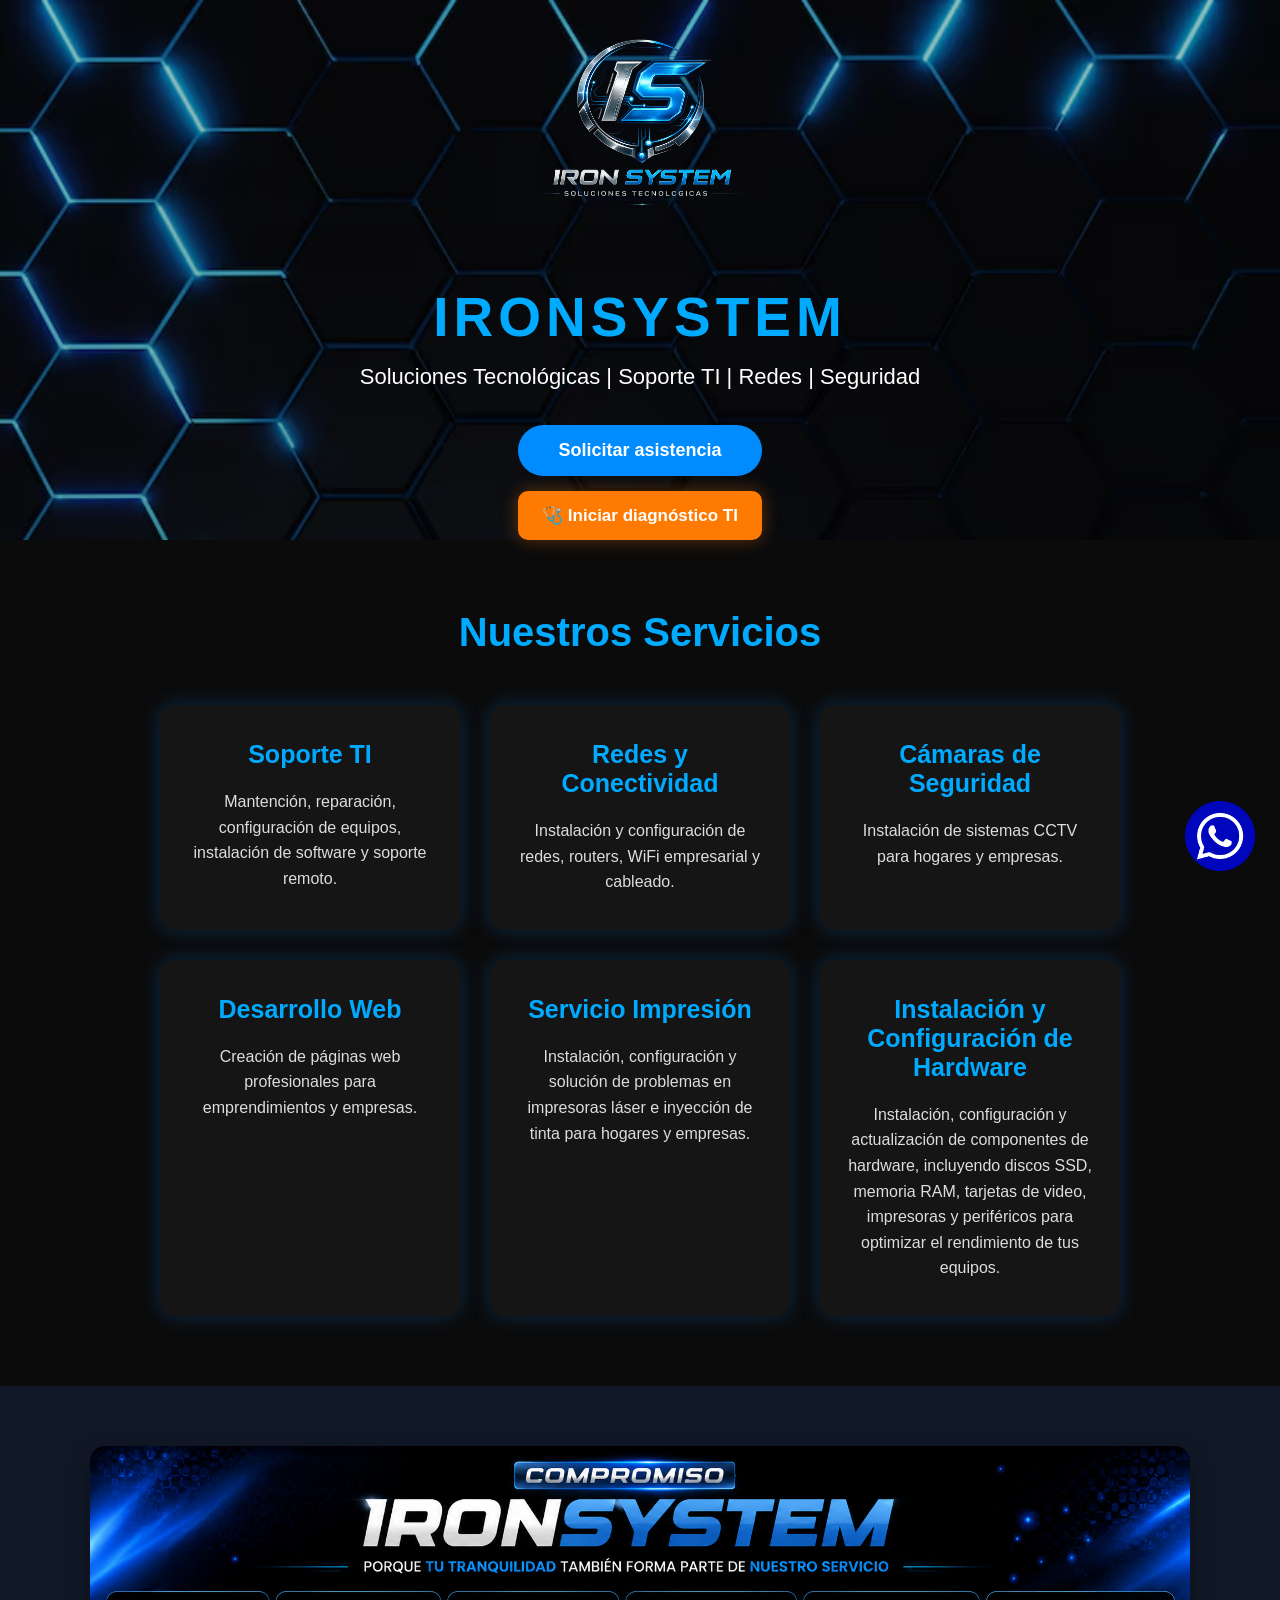
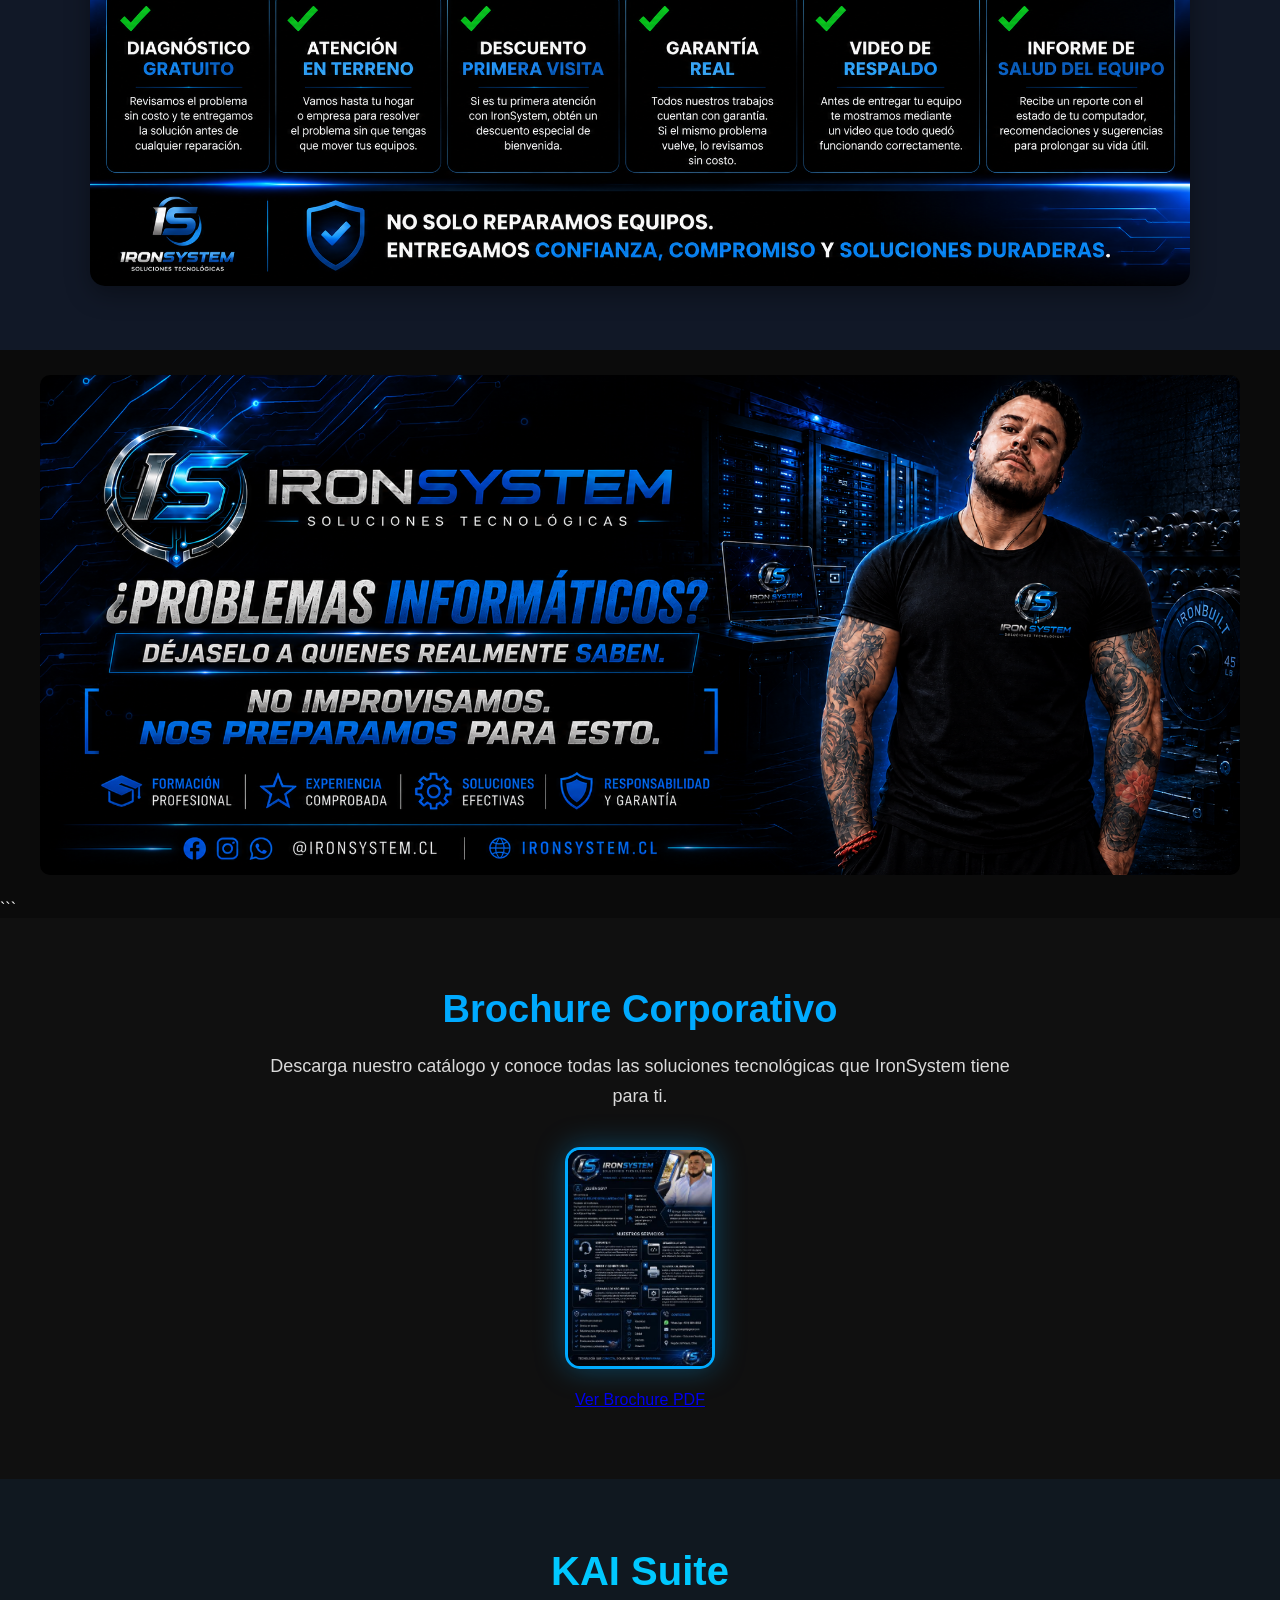
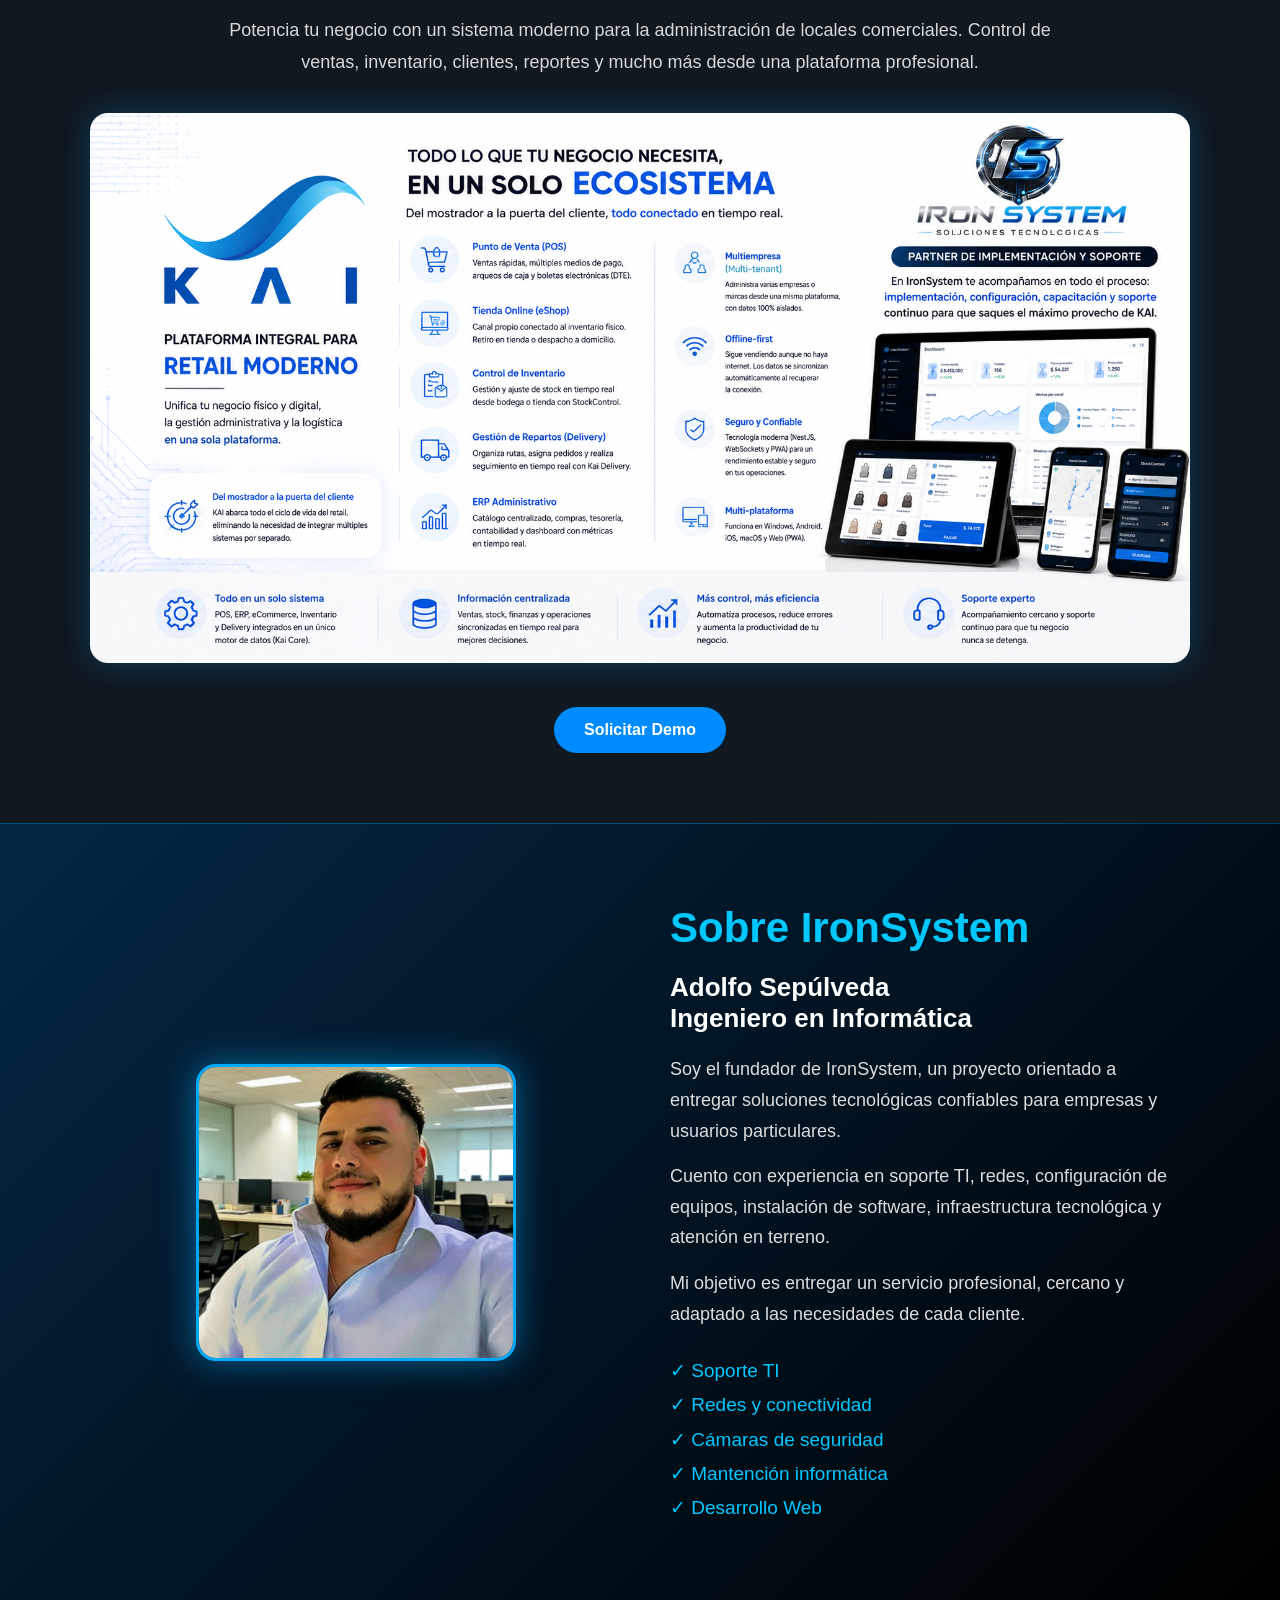
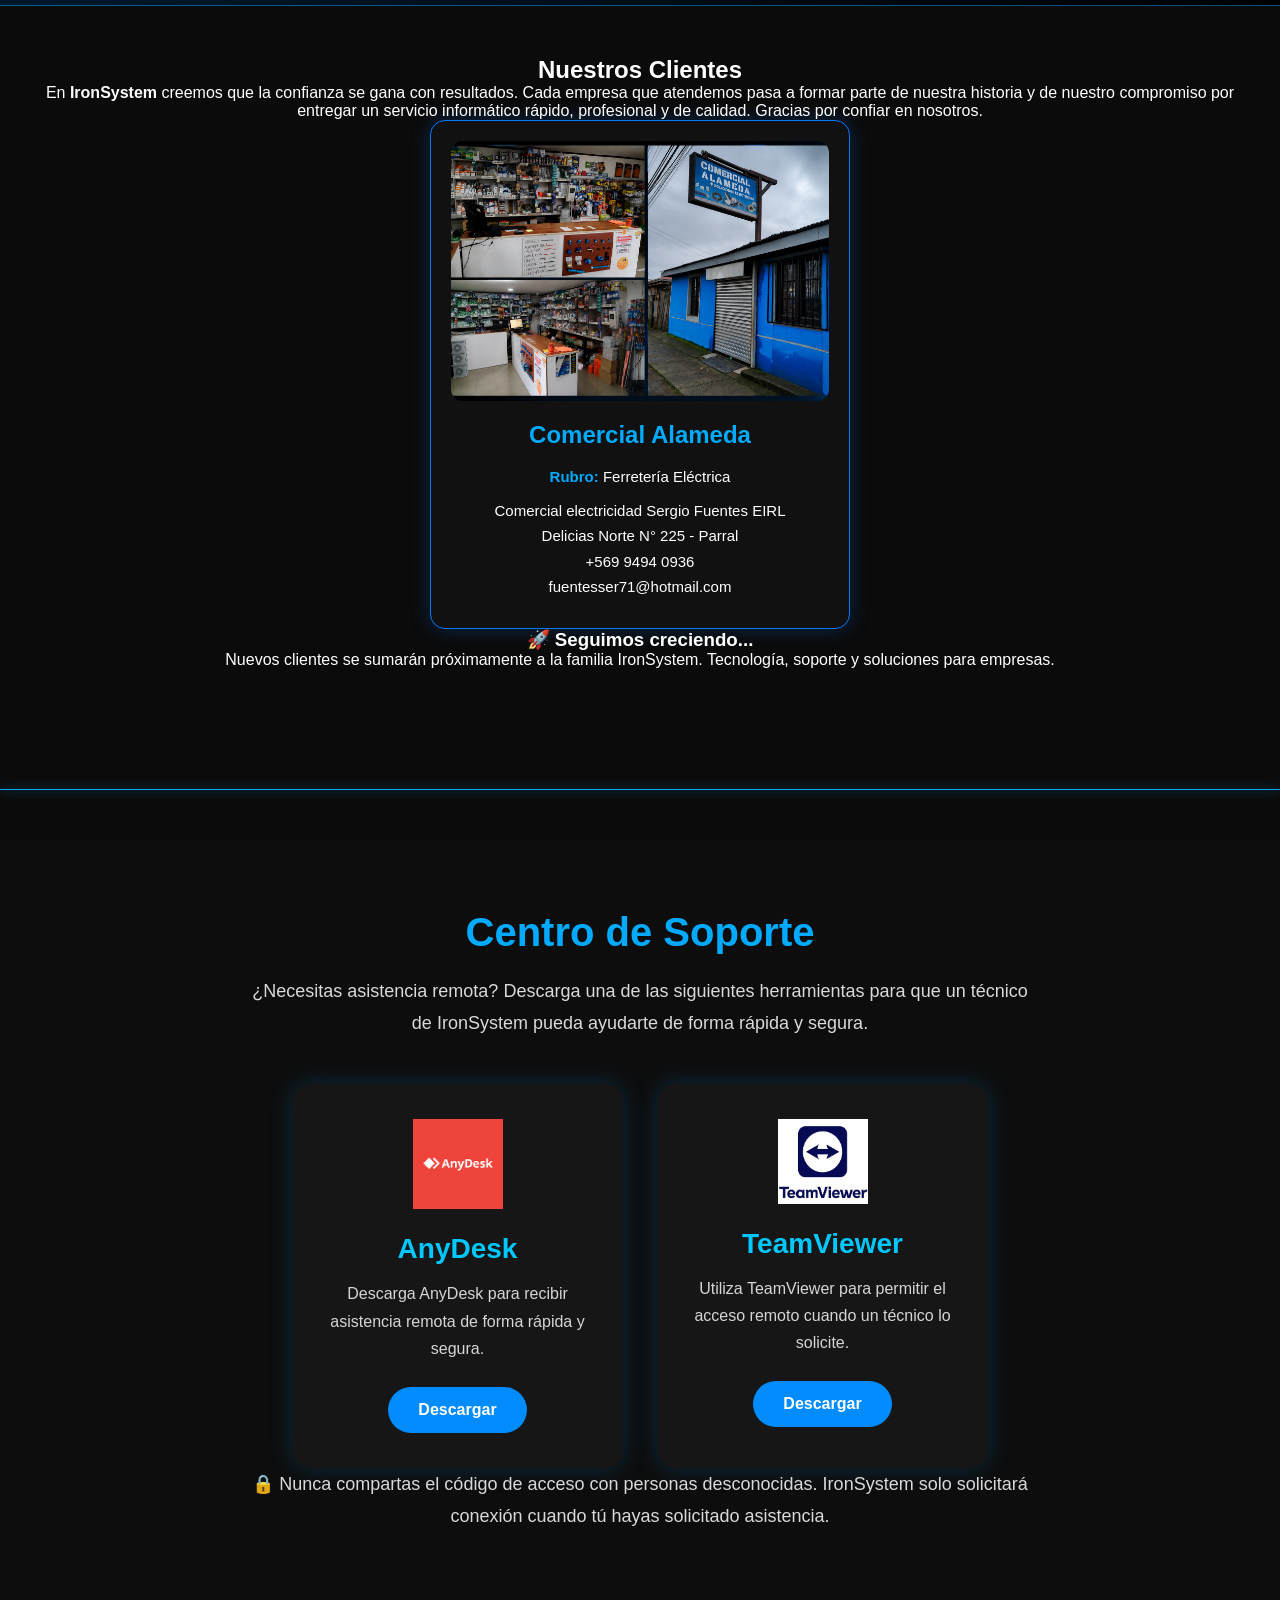
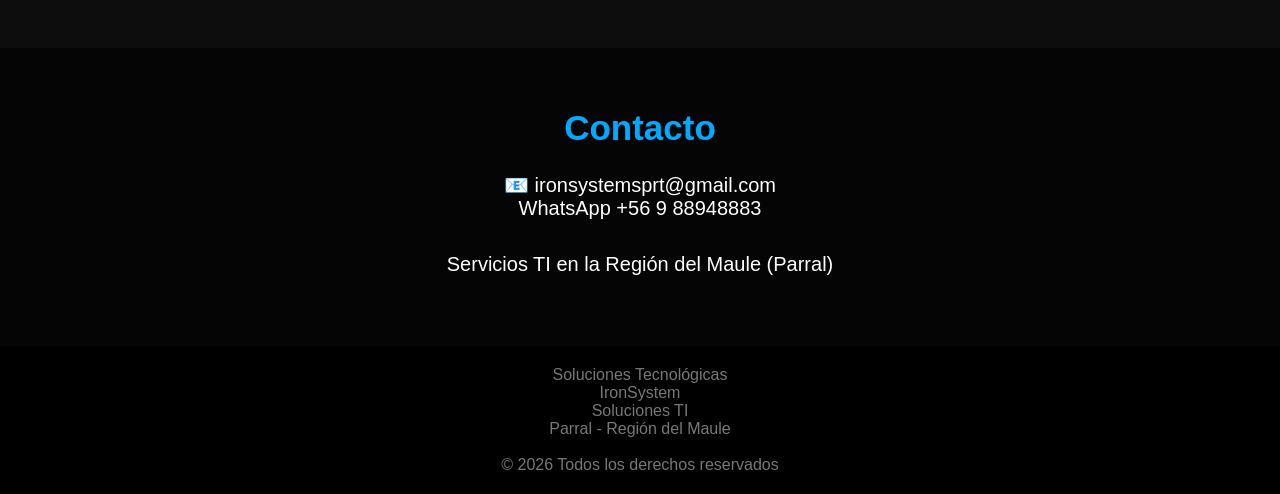
<file: index.html>
<!DOCTYPE html>
<html lang="es">

<head>

    <meta charset="UTF-8">
    <meta name="viewport" content="width=device-width, initial-scale=1.0">

    <title>IronSystem | Soluciones TI</title>

    <link rel="stylesheet" href="style.css">

    <!-- =====================================================
         ESTILOS DEL DIAGNÓSTICO
    ====================================================== -->

    <style>

        /* BOTÓN DIAGNÓSTICO */

        .btn-diagnostico {
            display: block;
            margin: 15px auto 0;
            padding: 14px 24px;
            border: none;
            border-radius: 10px;
            background: #ff7a00;
            color: white;
            font-size: 17px;
            font-weight: bold;
            cursor: pointer;
            box-shadow: 0 0 18px rgba(255, 122, 0, 0.35);
            transition: all 0.25s ease;
        }

        .btn-diagnostico:hover {
            background: #ff941f;
            transform: translateY(-2px);
            box-shadow: 0 0 25px rgba(255, 122, 0, 0.55);
        }


        /* =====================================================
           OVERLAY DEL DIAGNÓSTICO
        ====================================================== */

        #diagnosticoOverlay {
            display: none;
            position: fixed;
            inset: 0;
            background: rgba(0, 0, 0, 0.86);
            z-index: 99999;
            padding: 20px;
            overflow-y: auto;
        }

        #diagnosticoOverlay.activo {
            display: flex;
            justify-content: center;
            align-items: center;
        }


        /* =====================================================
           MODAL
        ====================================================== */

        .diagnostico-modal {
            width: 100%;
            max-width: 720px;
            background: #10151c;
            border: 1px solid #1677ff;
            border-radius: 16px;
            box-shadow: 0 0 45px rgba(0, 0, 0, 0.8);
            overflow: hidden;
            animation: aparecerDiagnostico 0.25s ease;
        }

        @keyframes aparecerDiagnostico {

            from {
                opacity: 0;
                transform: scale(0.94);
            }

            to {
                opacity: 1;
                transform: scale(1);
            }

        }


        /* =====================================================
           HEADER DEL MODAL
        ====================================================== */

        .diagnostico-header {
            background: #080c11;
            padding: 18px 22px;
            display: flex;
            justify-content: space-between;
            align-items: center;
            border-bottom: 1px solid #263545;
        }

        .diagnostico-header h2 {
            margin: 0;
            color: #ffffff;
            font-size: 23px;
        }

        .diagnostico-header h2 span {
            color: #1677ff;
        }

        .btn-cerrar-diagnostico {
            border: none;
            background: transparent;
            color: #aaa;
            font-size: 32px;
            line-height: 1;
            cursor: pointer;
        }

        .btn-cerrar-diagnostico:hover {
            color: white;
        }


        /* =====================================================
           CUERPO
        ====================================================== */

        .diagnostico-body {
            padding: 25px;
            color: white;
        }

        .diagnostico-paso {
            color: #8fa0b2;
            font-size: 14px;
            margin-bottom: 8px;
        }

        .diagnostico-body h3 {
            margin: 5px 0 20px;
            font-size: 24px;
            color: white;
        }


        /* =====================================================
           OPCIONES
        ====================================================== */

        .diagnostico-opciones {
            display: grid;
            gap: 12px;
        }

        .diagnostico-opcion {
            width: 100%;
            padding: 16px;
            background: #151c25;
            border: 1px solid #2b3948;
            border-radius: 10px;
            color: white;
            text-align: left;
            font-size: 16px;
            cursor: pointer;
            transition: all 0.2s ease;
        }

        .diagnostico-opcion:hover {
            background: #182331;
            border-color: #1677ff;
        }

        .diagnostico-opcion.seleccionada {
            background: #102a49;
            border-color: #1677ff;
            box-shadow: 0 0 10px rgba(22, 119, 255, 0.2);
        }


        /* =====================================================
           FOOTER MODAL
        ====================================================== */

        .diagnostico-footer {
            display: flex;
            justify-content: space-between;
            align-items: center;
            gap: 10px;
            padding: 18px 25px;
            border-top: 1px solid #263545;
            background: #0b1016;
        }

        .diagnostico-btn {
            border: none;
            border-radius: 8px;
            padding: 12px 20px;
            cursor: pointer;
            font-weight: bold;
            font-size: 15px;
        }

        .diagnostico-btn-atras {
            background: #303943;
            color: white;
        }

        .diagnostico-btn-atras:hover {
            background: #414b57;
        }

        .diagnostico-btn-siguiente {
            background: #1677ff;
            color: white;
        }

        .diagnostico-btn-siguiente:hover {
            background: #3189ff;
        }


        /* =====================================================
           RESULTADO
        ====================================================== */

        .diagnostico-resultado {
            text-align: center;
        }

        .diagnostico-resultado-icono {
            font-size: 58px;
            margin-bottom: 10px;
        }

        .diagnostico-resultado h3 {
            color: #1677ff;
            margin-bottom: 20px;
        }

        .diagnostico-resultado-box {
            background: #0b1016;
            border: 1px solid #263545;
            border-radius: 10px;
            padding: 20px;
            text-align: left;
        }

        .diagnostico-resultado-box p {
            line-height: 1.6;
        }

        .diagnostico-resultado-box strong {
            color: #1677ff;
        }

        .diagnostico-whatsapp {
            display: inline-block;
            margin-top: 20px;
            padding: 14px 22px;
            border-radius: 8px;
            background: #25d366;
            color: white;
            text-decoration: none;
            font-weight: bold;
            transition: 0.2s;
        }

        .diagnostico-whatsapp:hover {
            transform: scale(1.03);
        }


        /* =====================================================
           MÓVILES
        ====================================================== */

        @media (max-width: 600px) {

            #diagnosticoOverlay {
                padding: 8px;
            }

            .diagnostico-modal {
                max-height: 95vh;
                overflow-y: auto;
            }

            .diagnostico-header {
                padding: 15px;
            }

            .diagnostico-body {
                padding: 18px;
            }

            .diagnostico-body h3 {
                font-size: 21px;
            }

            .diagnostico-footer {
                padding: 15px;
            }

            .btn-diagnostico {
                width: 90%;
                max-width: 320px;
            }

        }

    </style>

</head>


<body>


<!-- =====================================================
     WHATSAPP
====================================================== -->

<a
    href="https://wa.me/56988948883?text=Hola%20IronSystem,%20necesito%20asistencia%20técnica"
    class="whatsapp"
    target="_blank">

    <img src="imagenes/Whatsapp.png" alt="WhatsApp">

</a>


<!-- =====================================================
     HEADER
====================================================== -->

<header>

    <div class="hero">

        <img
            src="imagenes/logo.png"
            class="logo"
            alt="Logo IronSystem">

        <h1>
            IronSystem
        </h1>

        <p>
            Soluciones Tecnológicas | Soporte TI | Redes | Seguridad
        </p>


        <!-- SOLICITAR ASISTENCIA -->

        <a class="btn" href="ticket.html">
            Solicitar asistencia
        </a>


        <!-- =================================================
             NUEVO BOTÓN DIAGNÓSTICO
        ================================================== -->

        <button
            type="button"
            class="btn-diagnostico"
            onclick="abrirDiagnostico()">

            🩺 Iniciar diagnóstico TI

        </button>

    </div>

</header>


<!-- =====================================================
     SERVICIOS
====================================================== -->

<section class="servicios">

    <h2>
        Nuestros Servicios
    </h2>


    <div class="contenedor-servicios">


        <div class="card">

            <h3>
                Soporte TI
            </h3>

            <p>
                Mantención, reparación, configuración de equipos,
                instalación de software y soporte remoto.
            </p>

        </div>


        <div class="card">

            <h3>
                Redes y Conectividad
            </h3>

            <p>
                Instalación y configuración de redes,
                routers, WiFi empresarial y cableado.
            </p>

        </div>


        <div class="card">

            <h3>
                Cámaras de Seguridad
            </h3>

            <p>
                Instalación de sistemas CCTV para hogares
                y empresas.
            </p>

        </div>


        <div class="card">

            <h3>
                Desarrollo Web
            </h3>

            <p>
                Creación de páginas web profesionales
                para emprendimientos y empresas.
            </p>

        </div>


        <div class="card">

            <h3>
                Servicio Impresión
            </h3>

            <p>
                Instalación, configuración y solución de problemas
                en impresoras láser e inyección de tinta para hogares
                y empresas.
            </p>

        </div>


        <div class="card">

            <h3>
                Instalación y Configuración de Hardware
            </h3>

            <p>
                Instalación, configuración y actualización de
                componentes de hardware, incluyendo discos SSD,
                memoria RAM, tarjetas de video, impresoras y
                periféricos para optimizar el rendimiento de tus equipos.
            </p>

        </div>


    </div>

</section>


<!-- =====================================================
     PROMOCIONES
====================================================== -->

<section class="promociones">

    <img
        src="imagenes/promocion.png"
        class="promo-banner"
        alt="Promociones IronSystem">

</section>

<!-- ================= IMAGEN COMPROMISO ================= -->

<section class="compromiso">

    <img
        src="imagenes/yo.png"
        class="compromiso-banner"
        alt="Compromiso IronSystem">

</section>


<!-- ================= BROCHURE ================= -->
```



<section class="brochure">

    <h2>
        Brochure Corporativo
    </h2>

    <p>
        Descarga nuestro catálogo y conoce todas las soluciones
        tecnológicas que IronSystem tiene para ti.
    </p>


    <a
        href="brochure-ironsystem.pdf"
        target="_blank">

        <img
            src="imagenes/brochure.JPG"
            class="brochure-preview"
            alt="Brochure IronSystem">

    </a>


    <br><br>


    <a
        href="brochure-ironsystem.pdf"
        class="btn-brochure"
        target="_blank">

        Ver Brochure PDF

    </a>

</section>


<!-- =====================================================
     KAI SUITE
====================================================== -->

<section class="kai">

    <h2>
        KAI Suite
    </h2>

    <p>
        Potencia tu negocio con un sistema moderno para la
        administración de locales comerciales. Control de ventas,
        inventario, clientes, reportes y mucho más desde una
        plataforma profesional.
    </p>


    <a
        href="https://store.kaisuite.pro/"
        target="_blank">

        <img
            src="imagenes/kai.png"
            alt="KAI Suite"
            class="kai-banner">

    </a>


    <div class="kai-demo">

        <a
            href="https://wa.me/56988948883?text=Hola%20IronSystem,%20me%20interesa%20solicitar%20una%20demo%20de%20KAI%20Suite"
            target="_blank"
            class="btn-soporte">

            Solicitar Demo

        </a>

    </div>

</section>


<!-- =====================================================
     SOBRE IRONSYSTEM
====================================================== -->

<section class="sobre">

    <div class="sobre-contenedor">


        <div class="sobre-imagen">

            <img
                src="imagenes/adolfo.png"
                alt="Adolfo Sepúlveda IronSystem">

        </div>


        <div class="sobre-texto">

            <h2>
                Sobre IronSystem
            </h2>


            <h3>
                Adolfo Sepúlveda
                <br>
                Ingeniero en Informática
            </h3>


            <p>
                Soy el fundador de IronSystem, un proyecto orientado
                a entregar soluciones tecnológicas confiables para
                empresas y usuarios particulares.
            </p>


            <p>
                Cuento con experiencia en soporte TI, redes,
                configuración de equipos, instalación de software,
                infraestructura tecnológica y atención en terreno.
            </p>


            <p>
                Mi objetivo es entregar un servicio profesional,
                cercano y adaptado a las necesidades de cada cliente.
            </p>


            <div class="experiencia">

                ✓ Soporte TI
                <br>

                ✓ Redes y conectividad
                <br>

                ✓ Cámaras de seguridad
                <br>

                ✓ Mantención informática
                <br>

                ✓ Desarrollo Web

            </div>

        </div>

    </div>

</section>


<!-- =====================================================
     CLIENTES
====================================================== -->

<section id="clientes" class="clientes">

    <h2>
        Nuestros Clientes
    </h2>


    <p class="clientes-texto">

        En <strong>IronSystem</strong> creemos que la confianza
        se gana con resultados. Cada empresa que atendemos pasa
        a formar parte de nuestra historia y de nuestro compromiso
        por entregar un servicio informático rápido, profesional
        y de calidad. Gracias por confiar en nosotros.

    </p>


    <div class="cliente-card">

        <img
            src="imagenes/clientes/1.png"
            alt="Comercial Alameda - Cliente IronSystem">


        <div class="cliente-info">

            <h3>
                Comercial Alameda
            </h3>


            <p>
                <strong>Rubro:</strong>
                Ferretería Eléctrica
            </p>


            <p>

                Comercial electricidad Sergio Fuentes EIRL

                <br>

                Delicias Norte N° 225 - Parral

                <br>

                +569 9494 0936

                <br>

                fuentesser71@hotmail.com

            </p>

        </div>

    </div>


    <div class="proximamente">

        <h3>
            🚀 Seguimos creciendo...
        </h3>

        <p>
            Nuevos clientes se sumarán próximamente a la familia
            IronSystem. Tecnología, soporte y soluciones para empresas.
        </p>

    </div>

</section>


<div class="separador-seccion"></div>


<!-- =====================================================
     CENTRO DE SOPORTE
====================================================== -->

<section class="soporte">

    <h2>
        Centro de Soporte
    </h2>


    <p>
        ¿Necesitas asistencia remota? Descarga una de las siguientes
        herramientas para que un técnico de IronSystem pueda ayudarte
        de forma rápida y segura.
    </p>


    <div class="soporte-contenedor">


        <div class="soporte-card">

            <img
                src="imagenes/anydesk.png"
                alt="AnyDesk">

            <h3>
                AnyDesk
            </h3>

            <p>
                Descarga AnyDesk para recibir asistencia remota
                de forma rápida y segura.
            </p>


            <a
                href="https://anydesk.com/es/downloads"
                target="_blank"
                class="btn-soporte">

                Descargar

            </a>

        </div>


        <div class="soporte-card">

            <img
                src="imagenes/teamviewer.png"
                alt="TeamViewer">

            <h3>
                TeamViewer
            </h3>

            <p>
                Utiliza TeamViewer para permitir el acceso remoto
                cuando un técnico lo solicite.
            </p>


            <a
                href="https://www.teamviewer.com/es/download/"
                target="_blank"
                class="btn-soporte">

                Descargar

            </a>

        </div>


    </div>


    <p class="nota-soporte">

        🔒 Nunca compartas el código de acceso con personas desconocidas.
        IronSystem solo solicitará conexión cuando tú hayas solicitado asistencia.

    </p>

</section>


<!-- =====================================================
     CONTACTO
====================================================== -->

<section class="contacto" id="contacto">

    <h2>
        Contacto
    </h2>


    <p>

        📧 ironsystemsprt@gmail.com

        <br>

        WhatsApp +56 9 88948883

        <br><br>

    </p>


    <p>
        Servicios TI en la Región del Maule (Parral)
    </p>

</section>


<!-- =====================================================
     FOOTER
====================================================== -->

<footer>

    <p>

        Soluciones Tecnológicas
        <br>
        IronSystem
        <br>
        Soluciones TI
        <br>
        Parral - Región del Maule

        <br><br>

        © 2026 Todos los derechos reservados

    </p>

</footer>



<!-- =====================================================
     POPUP DIAGNÓSTICO TI
====================================================== -->

<div
    id="diagnosticoOverlay"
    aria-hidden="true">


    <div
        class="diagnostico-modal"
        role="dialog"
        aria-modal="true"
        aria-labelledby="tituloDiagnostico">


        <!-- HEADER -->

        <div class="diagnostico-header">

            <h2 id="tituloDiagnostico">
                🩺 Diagnóstico <span>TI</span>
            </h2>


            <button
                type="button"
                class="btn-cerrar-diagnostico"
                onclick="cerrarDiagnostico()"
                aria-label="Cerrar diagnóstico">

                ×

            </button>

        </div>


        <!-- CUERPO -->

        <div class="diagnostico-body">

            <div id="diagnosticoContenido"></div>

        </div>


        <!-- BOTONES -->

        <div class="diagnostico-footer">

            <button
                type="button"
                id="btnAtrasDiagnostico"
                class="diagnostico-btn diagnostico-btn-atras"
                onclick="anteriorPregunta()">

                ← Atrás

            </button>


            <button
                type="button"
                id="btnSiguienteDiagnostico"
                class="diagnostico-btn diagnostico-btn-siguiente"
                onclick="siguientePregunta()">

                Siguiente →

            </button>

        </div>

    </div>

</div>



<!-- =====================================================
     JAVASCRIPT DEL DIAGNÓSTICO
====================================================== -->

<script>

    const preguntasDiagnostico = [

        {
            titulo: "¿Qué problema estás experimentando?",

            opciones: [

                {
                    texto: "💻 El computador está lento",
                    categoria: "rendimiento"
                },

                {
                    texto: "🌐 No tengo Internet",
                    categoria: "internet"
                },

                {
                    texto: "🖨️ Tengo problemas con una impresora",
                    categoria: "impresora"
                },

                {
                    texto: "🦠 Sospecho de virus o malware",
                    categoria: "virus"
                },

                {
                    texto: "🪟 Tengo problemas con Windows",
                    categoria: "windows"
                },

                {
                    texto: "📡 Tengo problemas con WiFi o red",
                    categoria: "red"
                },

                {
                    texto: "🔧 Otro problema informático",
                    categoria: "otro"
                }

            ]
        },


        {
            titulo: "¿Cuándo comenzó el problema?",

            opciones: [

                {
                    texto: "🕐 Hoy",
                    categoria: "reciente"
                },

                {
                    texto: "📅 Hace algunos días",
                    categoria: "dias"
                },

                {
                    texto: "📆 Hace varias semanas",
                    categoria: "semanas"
                },

                {
                    texto: "🗓️ Hace meses",
                    categoria: "meses"
                }

            ]
        },


        {
            titulo: "¿El problema ocurre constantemente?",

            opciones: [

                {
                    texto: "🔴 Sí, ocurre todo el tiempo",
                    categoria: "constante"
                },

                {
                    texto: "🟠 Ocurre algunas veces",
                    categoria: "intermitente"
                },

                {
                    texto: "🟡 Solo ocurre al iniciar",
                    categoria: "inicio"
                },

                {
                    texto: "🔵 Solo ocurre con ciertos programas",
                    categoria: "programas"
                }

            ]
        },


        {
            titulo: "¿Has intentado solucionar el problema?",

            opciones: [

                {
                    texto: "❌ No, todavía no",
                    categoria: "ninguno"
                },

                {
                    texto: "🔄 Reinicié el computador",
                    categoria: "reinicio"
                },

                {
                    texto: "🛠️ Intenté algunas soluciones",
                    categoria: "basico"
                },

                {
                    texto: "👨‍💻 Necesito asistencia técnica",
                    categoria: "tecnico"
                }

            ]
        }

    ];


    let preguntaActual = 0;

    let respuestasDiagnostico = [];


    /* =====================================================
       ABRIR DIAGNÓSTICO
    ====================================================== */

    function abrirDiagnostico() {

        preguntaActual = 0;

        respuestasDiagnostico = [];

        const overlay =
            document.getElementById("diagnosticoOverlay");

        overlay.classList.add("activo");

        overlay.setAttribute("aria-hidden", "false");

        document.body.style.overflow = "hidden";

        mostrarPregunta();

    }


    /* =====================================================
       CERRAR DIAGNÓSTICO
    ====================================================== */

    function cerrarDiagnostico() {

        const overlay =
            document.getElementById("diagnosticoOverlay");

        overlay.classList.remove("activo");

        overlay.setAttribute("aria-hidden", "true");

        document.body.style.overflow = "";

    }


    /* =====================================================
       MOSTRAR PREGUNTA
    ====================================================== */

    function mostrarPregunta() {

        const contenido =
            document.getElementById("diagnosticoContenido");

        const pregunta =
            preguntasDiagnostico[preguntaActual];


        let html = `

            <div class="diagnostico-paso">

                Pregunta ${preguntaActual + 1}
                de ${preguntasDiagnostico.length}

            </div>


            <h3>
                ${pregunta.titulo}
            </h3>


            <div class="diagnostico-opciones">

        `;


        pregunta.opciones.forEach((opcion, indice) => {

            const seleccionada =
                respuestasDiagnostico[preguntaActual] === indice;


            html += `

                <button
                    type="button"
                    class="diagnostico-opcion ${seleccionada ? "seleccionada" : ""}"
                    onclick="seleccionarOpcion(${indice})">

                    ${opcion.texto}

                </button>

            `;

        });


        html += `

            </div>

        `;


        contenido.innerHTML = html;


        const btnAtras =
            document.getElementById("btnAtrasDiagnostico");

        const btnSiguiente =
            document.getElementById("btnSiguienteDiagnostico");


        btnAtras.style.visibility =
            preguntaActual === 0
                ? "hidden"
                : "visible";


        btnSiguiente.style.display = "block";


        btnSiguiente.textContent =
            preguntaActual === preguntasDiagnostico.length - 1
                ? "Ver diagnóstico"
                : "Siguiente →";

    }


    /* =====================================================
       SELECCIONAR OPCIÓN
    ====================================================== */

    function seleccionarOpcion(indice) {

        respuestasDiagnostico[preguntaActual] = indice;

        mostrarPregunta();

    }


    /* =====================================================
       SIGUIENTE
    ====================================================== */

    function siguientePregunta() {

        if (
            respuestasDiagnostico[preguntaActual] === undefined
        ) {

            alert("Por favor selecciona una opción.");

            return;

        }


        if (
            preguntaActual <
            preguntasDiagnostico.length - 1
        ) {

            preguntaActual++;

            mostrarPregunta();

        }

        else {

            mostrarResultado();

        }

    }


    /* =====================================================
       ATRÁS
    ====================================================== */

    function anteriorPregunta() {

        if (preguntaActual > 0) {

            preguntaActual--;

            mostrarPregunta();

        }

    }


    /* =====================================================
       RESULTADO
    ====================================================== */

    function mostrarResultado() {

        const primeraRespuesta =
            preguntasDiagnostico[0]
                .opciones[
                    respuestasDiagnostico[0]
                ];


        let nivel =
            "Diagnóstico preventivo";


        let descripcion =
            "Se recomienda realizar una revisión técnica para determinar la causa exacta del problema.";


        let icono =
            "🩺";


        /* COMPUTADOR LENTO */

        if (
            primeraRespuesta.categoria === "rendimiento"
        ) {

            nivel =
                "Problema de rendimiento";


            descripcion =
                "El equipo podría presentar falta de recursos, exceso de programas de inicio, almacenamiento saturado, problemas de software o necesidad de mantenimiento.";


            icono =
                "💻";

        }


        /* INTERNET */

        else if (
            primeraRespuesta.categoria === "internet"
        ) {

            nivel =
                "Problema de conectividad";


            descripcion =
                "Se recomienda revisar conexión física, router, configuración de red, DNS y conexión con el proveedor de Internet.";


            icono =
                "🌐";

        }


        /* IMPRESORA */

        else if (
            primeraRespuesta.categoria === "impresora"
        ) {

            nivel =
                "Problema de impresión";


            descripcion =
                "Puede existir un problema con drivers, cola de impresión, conexión de red, configuración o comunicación entre el equipo y la impresora.";


            icono =
                "🖨️";

        }


        /* VIRUS */

        else if (
            primeraRespuesta.categoria === "virus"
        ) {

            nivel =
                "Posible amenaza de seguridad";


            descripcion =
                "Se recomienda realizar un análisis completo del equipo, revisar programas instalados y verificar posibles amenazas o malware.";


            icono =
                "🦠";

        }


        /* WINDOWS */

        else if (
            primeraRespuesta.categoria === "windows"
        ) {

            nivel =
                "Problema de Windows";


            descripcion =
                "Puede estar relacionado con archivos del sistema, actualizaciones, drivers, configuración o errores de inicio.";


            icono =
                "🪟";

        }


        /* RED */

        else if (
            primeraRespuesta.categoria === "red"
        ) {

            nivel =
                "Problema de red / WiFi";


            descripcion =
                "Se recomienda revisar router, puntos de acceso, configuración IP, señal WiFi y conectividad de los dispositivos.";


            icono =
                "📡";

        }


        /* OTRO */

        else if (
            primeraRespuesta.categoria === "otro"
        ) {

            nivel =
                "Problema informático general";


            descripcion =
                "El problema requiere una evaluación técnica para identificar su causa y determinar la solución más adecuada.";


            icono =
                "🔧";

        }


        document.getElementById(
            "diagnosticoContenido"
        ).innerHTML = `

            <div class="diagnostico-resultado">

                <div class="diagnostico-resultado-icono">
                    ${icono}
                </div>


                <h3>
                    Resultado del diagnóstico
                </h3>


                <div class="diagnostico-resultado-box">

                    <p>

                        <strong>
                            Problema detectado:
                        </strong>

                        <br>

                        ${nivel}

                    </p>


                    <p>

                        <strong>
                            Evaluación:
                        </strong>

                        <br>

                        ${descripcion}

                    </p>


                    <p>

                        <strong>
                            Recomendación:
                        </strong>

                        <br>

                        Solicitar una revisión técnica para
                        realizar un diagnóstico completo y
                        determinar la solución.

                    </p>

                </div>


                <a
                    class="diagnostico-whatsapp"
                    href="https://wa.me/56988948883?text=Hola%20IronSystem,%20realicé%20el%20diagnóstico%20TI%20y%20necesito%20ayuda."
                    target="_blank">

                    📲 Solicitar asistencia por WhatsApp

                </a>

            </div>

        `;


        document.getElementById(
            "btnAtrasDiagnostico"
        ).style.visibility = "hidden";


        document.getElementById(
            "btnSiguienteDiagnostico"
        ).style.display = "none";

    }


    /* =====================================================
       CERRAR HACIENDO CLICK FUERA
    ====================================================== */

    document
        .getElementById("diagnosticoOverlay")
        .addEventListener(
            "click",
            function(event) {

                if (event.target === this) {

                    cerrarDiagnostico();

                }

            }
        );


    /* =====================================================
       ESC PARA CERRAR
    ====================================================== */

    document.addEventListener(
        "keydown",
        function(event) {

            if (event.key === "Escape") {

                cerrarDiagnostico();

            }

        }
    );

</script>


</body>

</html>
</file>
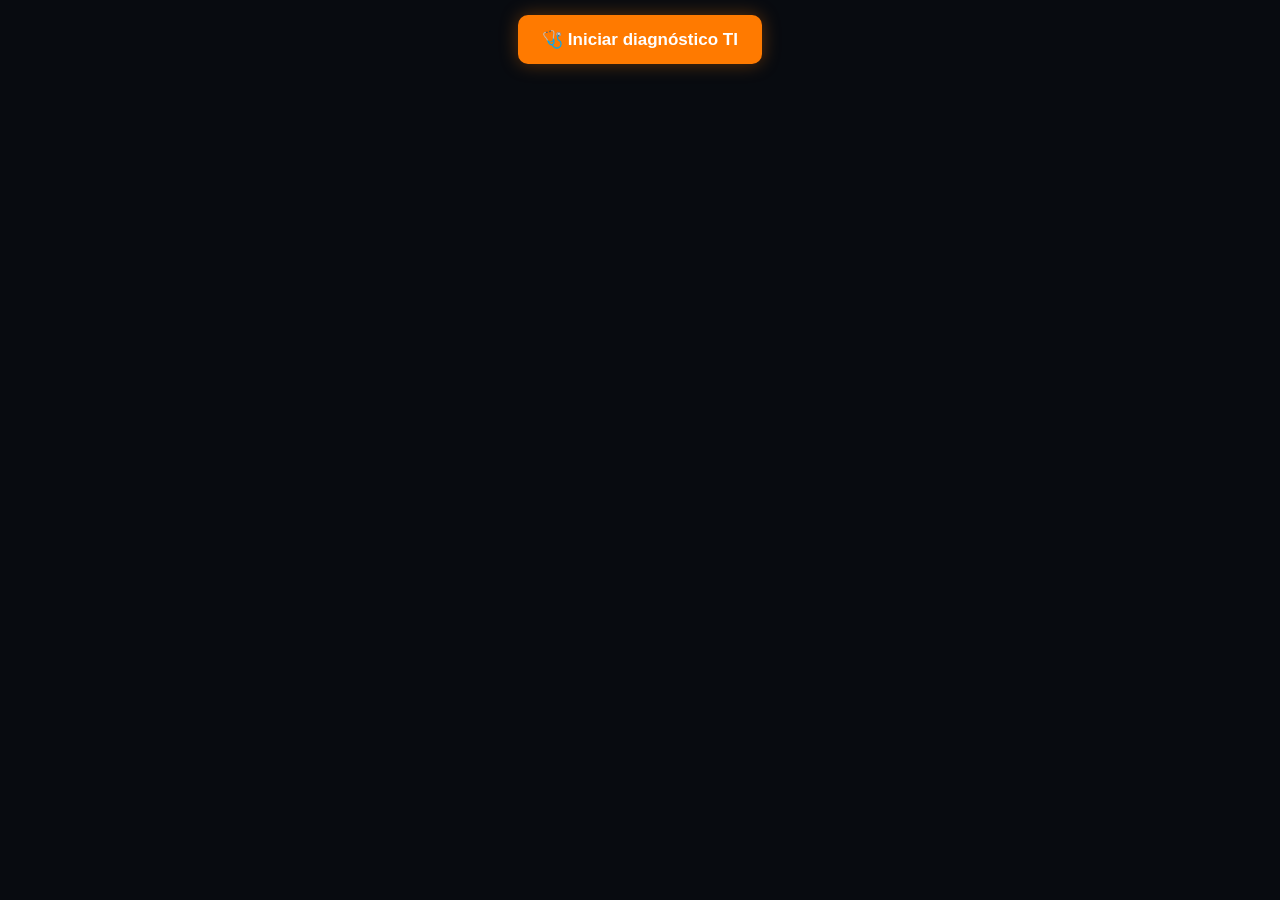
<file: integracion-diagnostico-ironsystem.html>
<!DOCTYPE html>
<html lang="es">

<head>

<meta charset="UTF-8">
<meta name="viewport" content="width=device-width, initial-scale=1.0">

<title>Diagnóstico TI | IronSystem</title>


<style>

/* =====================================================
   FONDO GENERAL
===================================================== */

* {
    box-sizing: border-box;
}

body {
    margin: 0;
    font-family: Arial, Helvetica, sans-serif;
    background: #080b10;
    color: white;
}


/* =====================================================
   BOTÓN PARA ABRIR DIAGNÓSTICO
===================================================== */

.btn-diagnostico {
    display: block;
    margin: 15px auto 0;
    padding: 14px 24px;
    border: none;
    border-radius: 10px;
    background: #ff7a00;
    color: white;
    font-size: 17px;
    font-weight: bold;
    cursor: pointer;
    box-shadow: 0 0 18px rgba(255, 122, 0, 0.35);
    transition: all 0.25s ease;
}

.btn-diagnostico:hover {
    background: #ff941f;
    transform: translateY(-2px);
}


/* =====================================================
   OVERLAY
===================================================== */

#diagnosticoOverlay {

    display: none;

    position: fixed;

    inset: 0;

    background: rgba(0, 0, 0, 0.86);

    z-index: 99999;

    padding: 10px;

    overflow-y: auto;
}


#diagnosticoOverlay.activo {

    display: flex;

    justify-content: center;

    align-items: center;

}


/* =====================================================
   CUADRO DEL TEST
===================================================== */

.diagnostico-modal {

    width: 100%;

    max-width: 580px;

    background: #10151c;

    border: 1px solid #1677ff;

    border-radius: 14px;

    box-shadow: 0 0 35px rgba(0, 0, 0, 0.8);

    overflow: hidden;

    animation: aparecer 0.25s ease;

}


@keyframes aparecer {

    from {

        opacity: 0;

        transform: scale(0.95);

    }

    to {

        opacity: 1;

        transform: scale(1);

    }

}


/* =====================================================
   CABECERA
===================================================== */

.diagnostico-header {

    background: #080c11;

    padding: 12px 18px;

    display: flex;

    justify-content: space-between;

    align-items: center;

    border-bottom: 1px solid #263545;

}


.diagnostico-header h2 {

    margin: 0;

    font-size: 20px;

}


.diagnostico-header h2 span {

    color: #1677ff;

}


.btn-cerrar-diagnostico {

    border: none;

    background: transparent;

    color: #aaa;

    font-size: 28px;

    line-height: 1;

    cursor: pointer;

}


.btn-cerrar-diagnostico:hover {

    color: white;

}


/* =====================================================
   CUERPO
===================================================== */

.diagnostico-body {

    padding: 16px 20px;

}


.diagnostico-paso {

    color: #8fa0b2;

    font-size: 13px;

    margin-bottom: 5px;

}


.diagnostico-body h3 {

    margin: 5px 0 14px;

    font-size: 20px;

    line-height: 1.25;

}


/* =====================================================
   OPCIONES
===================================================== */

.diagnostico-opciones {

    display: grid;

    gap: 8px;

}


.diagnostico-opcion {

    width: 100%;

    padding: 11px 14px;

    min-height: 45px;

    background: #151c25;

    border: 1px solid #2b3948;

    border-radius: 8px;

    color: white;

    text-align: left;

    font-size: 14px;

    cursor: pointer;

    transition: all 0.2s ease;

}


.diagnostico-opcion:hover {

    background: #182331;

    border-color: #1677ff;

}


.diagnostico-opcion.seleccionada {

    background: #102a49;

    border-color: #1677ff;

}


/* =====================================================
   FOOTER
===================================================== */

.diagnostico-footer {

    display: flex;

    justify-content: space-between;

    align-items: center;

    padding: 12px 20px;

    border-top: 1px solid #263545;

    background: #0b1016;

}


.diagnostico-btn {

    border: none;

    border-radius: 7px;

    padding: 10px 17px;

    cursor: pointer;

    font-weight: bold;

    font-size: 14px;

}


.diagnostico-btn-atras {

    background: #303943;

    color: white;

}


.diagnostico-btn-siguiente {

    background: #1677ff;

    color: white;

}


.diagnostico-btn-siguiente:hover {

    background: #3189ff;

}


/* =====================================================
   RESULTADO
===================================================== */

.diagnostico-resultado {

    text-align: center;

}


.diagnostico-resultado-icono {

    font-size: 45px;

    margin-bottom: 5px;

}


.diagnostico-resultado h3 {

    font-size: 21px;

    margin-bottom: 12px;

    color: #1677ff;

}


.diagnostico-resultado-box {

    background: #0b1016;

    border: 1px solid #263545;

    border-radius: 8px;

    padding: 14px;

    text-align: left;

}


.diagnostico-resultado-box p {

    font-size: 14px;

    line-height: 1.45;

}


.diagnostico-resultado-box strong {

    color: #1677ff;

}


.diagnostico-whatsapp {

    display: inline-block;

    margin-top: 14px;

    padding: 11px 18px;

    border-radius: 7px;

    background: #25d366;

    color: white;

    text-decoration: none;

    font-weight: bold;

    font-size: 14px;

}


/* =====================================================
   CELULARES
===================================================== */

```css
/* =====================================================
   CELULARES
===================================================== */

@media (max-width: 600px) {

    /* Fondo del popup */
    #diagnosticoOverlay {
        padding: 8px;
        align-items: flex-start;
        overflow-y: auto;
    }

    /* Ventana del diagnóstico */
    .diagnostico-modal {
        width: 100%;
        max-width: 100%;
        margin: 10px 0;
        border-radius: 12px;
    }

    /* Cabecera */
    .diagnostico-header {
        padding: 12px 14px;
        min-height: 52px;
    }

    .diagnostico-header h2 {
        font-size: 18px;
        line-height: 1.2;
    }

    .btn-cerrar-diagnostico {
        font-size: 30px;
        padding: 4px 8px;
    }

    /* Cuerpo */
    .diagnostico-body {
        padding: 14px;
    }

    .diagnostico-paso {
        font-size: 12px;
        margin-bottom: 6px;
    }

    .diagnostico-body h3 {
        font-size: 18px;
        line-height: 1.3;
        margin: 6px 0 14px;
    }

    /* Opciones */
    .diagnostico-opciones {
        display: grid;
        grid-template-columns: 1fr;
        gap: 8px;
        width: 100%;
    }

    .diagnostico-opcion {
        width: 100%;
        min-height: 48px;
        padding: 12px 13px;
        font-size: 14px;
        line-height: 1.3;
        text-align: left;
        white-space: normal;
        overflow-wrap: break-word;
    }

    /* Footer */
    .diagnostico-footer {
        width: 100%;
        padding: 12px 14px;
        gap: 10px;
    }

    .diagnostico-btn {
        min-height: 44px;
        padding: 10px 14px;
        font-size: 14px;
    }

    .diagnostico-btn-atras {
        flex: 0 0 auto;
    }

    .diagnostico-btn-siguiente {
        flex: 1;
    }

    /* Resultado */
    .diagnostico-resultado {
        width: 100%;
    }

    .diagnostico-resultado-icono {
        font-size: 40px;
    }

    .diagnostico-resultado h3 {
        font-size: 19px;
        line-height: 1.3;
    }

    .diagnostico-resultado-box {
        width: 100%;
        padding: 13px;
    }

    .diagnostico-resultado-box p {
        font-size: 14px;
        line-height: 1.5;
        overflow-wrap: break-word;
    }

    /* WhatsApp */
    .diagnostico-whatsapp {
        display: block;
        width: 100%;
        box-sizing: border-box;
        text-align: center;
        padding: 13px 14px;
        font-size: 14px;
    }
}


/* =====================================================
   CELULARES MUY PEQUEÑOS
===================================================== */

@media (max-width: 380px) {

    #diagnosticoOverlay {
        padding: 5px;
    }

    .diagnostico-modal {
        margin: 5px 0;
    }

    .diagnostico-body {
        padding: 12px;
    }

    .diagnostico-body h3 {
        font-size: 17px;
    }

    .diagnostico-opcion {
        font-size: 13px;
        min-height: 46px;
        padding: 11px 12px;
    }

    .diagnostico-footer {
        padding: 10px 12px;
    }

    .diagnostico-btn {
        font-size: 13px;
        padding: 9px 12px;
    }
}




    .diagnostico-header {

        padding: 10px 14px;

    }


    .diagnostico-header h2 {

        font-size: 18px;

    }


    .diagnostico-body {

        padding: 13px 15px;

    }


    .diagnostico-body h3 {

        font-size: 18px;

        margin-bottom: 10px;

    }


    .diagnostico-opciones {

        gap: 6px;

    }


    .diagnostico-opcion {

        padding: 9px 12px;

        min-height: 40px;

        font-size: 13px;

    }


    .diagnostico-footer {

        padding: 10px 15px;

    }

}

</style>

</head>


<body>


<!-- =====================================================
     BOTÓN DE PRUEBA
     
     ESTE BOTÓN ES EL QUE DEBES USAR EN TU INDEX
===================================================== -->

<button
    type="button"
    class="btn-diagnostico"
    onclick="abrirDiagnostico()">

    🩺 Iniciar diagnóstico TI

</button>



<!-- =====================================================
     POPUP
===================================================== -->

<div
    id="diagnosticoOverlay"
    aria-hidden="true">


    <div
        class="diagnostico-modal"
        role="dialog"
        aria-modal="true">


        <!-- CABECERA -->

        <div class="diagnostico-header">

            <h2>

                🩺 Diagnóstico
                <span>TI</span>

            </h2>


            <button
                type="button"
                class="btn-cerrar-diagnostico"
                onclick="cerrarDiagnostico()"
                aria-label="Cerrar">

                ×

            </button>

        </div>



        <!-- CONTENIDO -->

        <div class="diagnostico-body">

            <div id="diagnosticoContenido"></div>

        </div>



        <!-- BOTONES -->

        <div class="diagnostico-footer">

            <button
                type="button"
                id="btnAtrasDiagnostico"
                class="diagnostico-btn diagnostico-btn-atras"
                onclick="anteriorPregunta()">

                ← Atrás

            </button>


            <button
                type="button"
                id="btnSiguienteDiagnostico"
                class="diagnostico-btn diagnostico-btn-siguiente"
                onclick="siguientePregunta()">

                Siguiente →

            </button>

        </div>


    </div>

</div>



<!-- =====================================================
     JAVASCRIPT
===================================================== -->

<script>


/* =====================================================
   PREGUNTAS
===================================================== */

const preguntasDiagnostico = [

    {
        titulo: "¿Qué problema estás experimentando?",

        opciones: [

            {
                texto: "💻 El computador está lento",
                categoria: "rendimiento"
            },

            {
                texto: "🌐 No tengo Internet",
                categoria: "internet"
            },

            {
                texto: "🖨️ Tengo problemas con una impresora",
                categoria: "impresora"
            },

            {
                texto: "🦠 Sospecho de virus o malware",
                categoria: "virus"
            },

            {
                texto: "🪟 Tengo problemas con Windows",
                categoria: "windows"
            },

            {
                texto: "📡 Tengo problemas con WiFi o red",
                categoria: "red"
            },

            {
                texto: "🔧 Otro problema informático",
                categoria: "otro"
            }

        ]

    },


    {
        titulo: "¿Cuándo comenzó el problema?",

        opciones: [

            {
                texto: "🕐 Hoy",
                categoria: "reciente"
            },

            {
                texto: "📅 Hace algunos días",
                categoria: "dias"
            },

            {
                texto: "📆 Hace varias semanas",
                categoria: "semanas"
            },

            {
                texto: "🗓️ Hace meses",
                categoria: "meses"
            }

        ]

    },


    {
        titulo: "¿El problema ocurre constantemente?",

        opciones: [

            {
                texto: "🔴 Sí, ocurre todo el tiempo",
                categoria: "constante"
            },

            {
                texto: "🟠 Ocurre algunas veces",
                categoria: "intermitente"
            },

            {
                texto: "🟡 Solo ocurre al iniciar",
                categoria: "inicio"
            },

            {
                texto: "🔵 Solo ocurre con ciertos programas",
                categoria: "programas"
            }

        ]

    },


    {
        titulo: "¿Has intentado solucionar el problema?",

        opciones: [

            {
                texto: "❌ No, todavía no",
                categoria: "ninguno"
            },

            {
                texto: "🔄 Reinicié el computador",
                categoria: "reinicio"
            },

            {
                texto: "🛠️ Intenté algunas soluciones",
                categoria: "basico"
            },

            {
                texto: "👨‍💻 Necesito asistencia técnica",
                categoria: "tecnico"
            }

        ]

    }

];



/* =====================================================
   VARIABLES
===================================================== */

let preguntaActual = 0;

let respuestasDiagnostico = [];



/* =====================================================
   ABRIR
===================================================== */

function abrirDiagnostico() {

    preguntaActual = 0;

    respuestasDiagnostico = [];


    const overlay =
        document.getElementById("diagnosticoOverlay");


    overlay.classList.add("activo");

    overlay.setAttribute(
        "aria-hidden",
        "false"
    );


    document.body.style.overflow = "hidden";


    mostrarPregunta();

}



/* =====================================================
   CERRAR
===================================================== */

function cerrarDiagnostico() {

    const overlay =
        document.getElementById("diagnosticoOverlay");


    overlay.classList.remove("activo");


    overlay.setAttribute(
        "aria-hidden",
        "true"
    );


    document.body.style.overflow = "";

}



/* =====================================================
   MOSTRAR PREGUNTA
===================================================== */

function mostrarPregunta() {

    const contenido =
        document.getElementById(
            "diagnosticoContenido"
        );


    const pregunta =
        preguntasDiagnostico[preguntaActual];


    let html = `

        <div class="diagnostico-paso">

            Pregunta ${preguntaActual + 1}
            de ${preguntasDiagnostico.length}

        </div>


        <h3>

            ${pregunta.titulo}

        </h3>


        <div class="diagnostico-opciones">

    `;


    pregunta.opciones.forEach(
        (opcion, indice) => {


            const seleccionada =
                respuestasDiagnostico[
                    preguntaActual
                ] === indice;


            html += `

                <button
                    type="button"
                    class="diagnostico-opcion
                    ${seleccionada ? "seleccionada" : ""}"
                    onclick="seleccionarOpcion(${indice})">

                    ${opcion.texto}

                </button>

            `;

        }
    );


    html += `

        </div>

    `;


    contenido.innerHTML = html;



    /* BOTÓN ATRÁS */

    const btnAtras =
        document.getElementById(
            "btnAtrasDiagnostico"
        );


    btnAtras.style.visibility =
        preguntaActual === 0
            ? "hidden"
            : "visible";



    /* BOTÓN SIGUIENTE */

    const btnSiguiente =
        document.getElementById(
            "btnSiguienteDiagnostico"
        );


    btnSiguiente.style.display =
        "block";


    btnSiguiente.textContent =
        preguntaActual ===
        preguntasDiagnostico.length - 1

            ? "Ver diagnóstico"

            : "Siguiente →";

}



/* =====================================================
   SELECCIONAR
===================================================== */

function seleccionarOpcion(indice) {

    respuestasDiagnostico[
        preguntaActual
    ] = indice;


    mostrarPregunta();

}



/* =====================================================
   SIGUIENTE
===================================================== */

function siguientePregunta() {


    if (
        respuestasDiagnostico[
            preguntaActual
        ] === undefined
    ) {

        alert(
            "Por favor selecciona una opción."
        );

        return;

    }


    if (
        preguntaActual <
        preguntasDiagnostico.length - 1
    ) {

        preguntaActual++;

        mostrarPregunta();

    }

    else {

        mostrarResultado();

    }

}



/* =====================================================
   ATRÁS
===================================================== */

function anteriorPregunta() {

    if (preguntaActual > 0) {

        preguntaActual--;

        mostrarPregunta();

    }

}



/* =====================================================
   RESULTADO
===================================================== */

function mostrarResultado() {


    const primeraRespuesta =

        preguntasDiagnostico[0]
        .opciones[
            respuestasDiagnostico[0]
        ];



    let nivel =
        "Diagnóstico preventivo";


    let descripcion =
        "Se recomienda realizar una revisión técnica para determinar la causa exacta del problema.";


    let icono =
        "🩺";



    /* COMPUTADOR LENTO */

    if (
        primeraRespuesta.categoria ===
        "rendimiento"
    ) {

        nivel =
            "Problema de rendimiento";


        descripcion =
            "El equipo podría presentar falta de recursos, exceso de programas de inicio, almacenamiento saturado, problemas de software o necesidad de mantenimiento.";


        icono =
            "💻";

    }



    /* INTERNET */

    else if (
        primeraRespuesta.categoria ===
        "internet"
    ) {

        nivel =
            "Problema de conectividad";


        descripcion =
            "Se recomienda revisar conexión física, router, configuración de red, DNS y conexión con el proveedor de Internet.";


        icono =
            "🌐";

    }



    /* IMPRESORA */

    else if (
        primeraRespuesta.categoria ===
        "impresora"
    ) {

        nivel =
            "Problema de impresión";


        descripcion =
            "Puede existir un problema con drivers, cola de impresión, conexión de red, configuración o comunicación entre el equipo y la impresora.";


        icono =
            "🖨️";

    }



    /* VIRUS */

    else if (
        primeraRespuesta.categoria ===
        "virus"
    ) {

        nivel =
            "Posible amenaza de seguridad";


        descripcion =
            "Se recomienda realizar un análisis completo del equipo, revisar programas instalados y verificar posibles amenazas o malware.";


        icono =
            "🦠";

    }



    /* WINDOWS */

    else if (
        primeraRespuesta.categoria ===
        "windows"
    ) {

        nivel =
            "Problema de Windows";


        descripcion =
            "Puede estar relacionado con archivos del sistema, actualizaciones, drivers, configuración o errores de inicio.";


        icono =
            "🪟";

    }



    /* RED */

    else if (
        primeraRespuesta.categoria ===
        "red"
    ) {

        nivel =
            "Problema de red / WiFi";


        descripcion =
            "Se recomienda revisar router, puntos de acceso, configuración IP, señal WiFi y conectividad de los dispositivos.";


        icono =
            "📡";

    }



    /* OTRO */

    else if (
        primeraRespuesta.categoria ===
        "otro"
    ) {

        nivel =
            "Problema informático general";


        descripcion =
            "El problema requiere una evaluación técnica para identificar su causa y determinar la solución más adecuada.";


        icono =
            "🔧";

    }



    /* RESULTADO */

    document.getElementById(
        "diagnosticoContenido"
    ).innerHTML = `

        <div class="diagnostico-resultado">


            <div class="diagnostico-resultado-icono">

                ${icono}

            </div>


            <h3>

                Resultado del diagnóstico

            </h3>


            <div class="diagnostico-resultado-box">


                <p>

                    <strong>
                        Problema detectado:
                    </strong>

                    <br>

                    ${nivel}

                </p>


                <p>

                    <strong>
                        Evaluación:
                    </strong>

                    <br>

                    ${descripcion}

                </p>


                <p>

                    <strong>
                        Recomendación:
                    </strong>

                    <br>

                    Solicitar una revisión técnica para
                    realizar un diagnóstico completo y
                    determinar la solución.

                </p>


            </div>



            <a

                class="diagnostico-whatsapp"

                href="https://wa.me/56988948883?text=Hola%20IronSystem,%20realicé%20el%20diagnóstico%20TI%20y%20necesito%20ayuda."

                target="_blank">

                📲 Solicitar asistencia por WhatsApp

            </a>


        </div>

    `;



    document.getElementById(
        "btnAtrasDiagnostico"
    ).style.visibility =
        "hidden";


    document.getElementById(
        "btnSiguienteDiagnostico"
    ).style.display =
        "none";

}



/* =====================================================
   CERRAR AL HACER CLICK FUERA
===================================================== */

document
    .getElementById(
        "diagnosticoOverlay"
    )
    .addEventListener(
        "click",
        function(event) {

            if (
                event.target === this
            ) {

                cerrarDiagnostico();

            }

        }
    );



/* =====================================================
   ESC PARA CERRAR
===================================================== */

document.addEventListener(
    "keydown",
    function(event) {

        if (
            event.key === "Escape"
        ) {

            cerrarDiagnostico();

        }

    }
);

</script>


</body>

</html>
</file>
<file: style.css>
/* ==========================
   IRONSYSTEM - STYLE CSS
   ========================== */


* {

    margin:0;
    padding:0;
    box-sizing:border-box;
    font-family:Arial, Helvetica, sans-serif;

}



body {

    background:#0b0b0b;

    color:white;

}



/* ==========================
   HEADER PRINCIPAL
   ========================== */


header {

min-height:300px;

    display:flex;

    justify-content:center;

    align-items:center;

    text-align:center;

    position:relative;


    background-image:

    linear-gradient(
        rgba(0,0,0,.25),
        rgba(0,0,0,.35)
    ),

    url("./imagenes/fondo2.avif");


    background-size:cover;

    background-position:center top;

    background-repeat:no-repeat
   


}




.hero {


    display:flex;

    flex-direction:column;

    align-items:center;

    justify-content:center;


}





.logo {


    width:260px;


    max-width:80%;


    height:auto;


    margin-bottom:25px;


}





header h1 {


    font-size:55px;


    letter-spacing:5px;


    text-transform:uppercase;


    color:#00aaff;


    margin-bottom:15px;


}





header p {


    font-size:22px;


    color:white;


    max-width:700px;


}





/* BOTON PRINCIPAL */


.btn {


    margin-top:35px;


    padding:15px 40px;


    background:#008cff;


    color:white;


    text-decoration:none;


    border-radius:30px;


    font-size:18px;


    font-weight:bold;


    transition:.3s;


}




.btn:hover {


    background:#00c8ff;


    transform:scale(1.05);


}





/* ==========================
   SERVICIOS
   ========================== */


.servicios {


    padding:70px 8%;


    text-align:center;


}




.servicios h2 {


    font-size:40px;


    color:#00aaff;


    margin-bottom:50px;


}





.contenedor-servicios {


    display:flex;


    justify-content:center;


    align-items:stretch;


    flex-wrap:wrap;


    gap:30px;


}





.card {


    background:#151515;


    width:300px;


    min-height:220px;


    padding:35px 25px;


    border-radius:15px;



    box-shadow:

    0 0 20px rgba(0,140,255,0.25);



    transition:.3s;


}





.card:hover {


    transform:translateY(-10px);


}





.card h3 {


    color:#00aaff;


    font-size:25px;


    margin-bottom:20px;


}





.card p {


    color:#ddd;


    line-height:1.6;


}






/* ==========================
   SOBRE IRONSYSTEM
   ========================== */


.sobre {


    padding:80px 8%;


    background:


    linear-gradient(

        135deg,

        rgba(0,140,255,.25),

        rgba(0,0,0,.95)

    ),


    #050505;



    border-top:1px solid rgba(0,170,255,.4);

    border-bottom:1px solid rgba(0,170,255,.4);


}





.sobre-contenedor {


    max-width:1200px;


    margin:auto;


    display:flex;


    align-items:center;


    gap:60px;


}





.sobre-imagen {


    flex:1;


    text-align:center;


}





.sobre-imagen img {


    width:320px;


    max-width:100%;


    border-radius:20px;


    border:3px solid #00aaff;



    box-shadow:


    0 0 35px rgba(0,170,255,.5);


}





.sobre-texto {


    flex:1;


}





.sobre-texto h2 {


    font-size:42px;


    color:#00c8ff;


    margin-bottom:20px;


}





.sobre-texto h3 {


    font-size:26px;


    color:white;


    margin-bottom:20px;


}





.sobre-texto p {


    color:#ddd;


    font-size:18px;


    line-height:1.7;


    margin-bottom:15px;


}





.experiencia {


    margin-top:25px;


    color:#00c8ff;


    font-size:19px;


    line-height:1.8;


}






/* ==========================
   CONTACTO
   ========================== */


.contacto {


    background:#050505;


    padding:60px 20px;


    text-align:center;


}





.contacto h2 {


    color:#00aaff;


    font-size:35px;


    margin-bottom:25px;


}





.contacto p {


    font-size:20px;


    margin:10px;


}






/* ==========================
   FOOTER
   ========================== */


footer {


    background:#000;


    padding:20px;


    text-align:center;


    color:#777;


}





/* ==========================
   WHATSAPP
   ========================== */


.whatsapp {


    position:fixed;


    right:25px;


    bottom:25px;


    z-index:999;


}





.whatsapp img {


    width:70px;


    height:70px;


    transition:.3s;


}





.whatsapp img:hover {


    transform:scale(1.15);


}







/* ==========================
   CELULARES
   ========================== */


@media(max-width:768px){



header {


    height:550px;


}





.logo {


    width:180px;


}





header h1 {


    font-size:38px;


}





header p {


    font-size:18px;


}





.card {


    width:90%;


}





.sobre-contenedor {


    flex-direction:column;


}





.sobre-texto {


    text-align:center;


}





.sobre-texto h2 {


    font-size:34px;


}





.sobre-imagen img {


    width:250px;


}



}


/* ==========================
   BROCHURE
   ========================== */

.brochure{

    padding:70px 20px;

    text-align:center;

    background:#101010;

}

.brochure h2{

    color:#00aaff;

    font-size:38px;

    margin-bottom:20px;

}

.brochure p{

    max-width:750px;

    margin:auto;

    color:#d9d9d9;

    font-size:18px;

    line-height:1.7;

    margin-bottom:35px;

}





.btn-brochure:hover{

    background:#00c8ff;

    transform:translateY(-5px) scale(1.03);

}

.brochure-preview{

    width:150px;

    max-width:95%;

    border-radius:15px;

    border:3px solid #00aaff;

    box-shadow:0 0 30px rgba(0,170,255,.35);

    transition:.35s;

}

.brochure-preview:hover{

    transform:scale(1.05);

    box-shadow:0 0 45px rgba(0,170,255,.7);

}

/* ================= PROMOCIONES ================= */

.promociones{
    padding:60px 20px;
    background:#111827;
    text-align:center;
}

.promociones h2{
    color:#00bfff;
    font-size:2rem;
    margin-bottom:15px;
}

.promociones p{
    color:#d6d6d6;
    margin-bottom:30px;
    font-size:1.05rem;
}

.promo-banner{
    width:100%;
    max-width:1100px;
    height:auto;
    border-radius:15px;
    box-shadow:0 8px 25px rgba(0,0,0,.35);
    transition:transform .3s ease;
}

.promo-banner:hover{
    transform:scale(1.02);
}



/* ==========================
   CENTRO DE SOPORTE
   ========================== */

.soporte{

    padding:70px 8%;

    background:#0d0d0d;

    text-align:center;

}

.soporte h2{

    font-size:40px;

    color:#00aaff;

    margin-bottom:20px;

}

.soporte > p{

    max-width:800px;

    margin:auto;

    color:#d9d9d9;

    line-height:1.8;

    margin-bottom:45px;

    font-size:18px;

}

.soporte-contenedor{

    display:flex;

    justify-content:center;

    flex-wrap:wrap;

    gap:35px;

}

.soporte-card{

    width:330px;

    background:#161616;

    padding:35px;

    border-radius:18px;

    box-shadow:0 0 25px rgba(0,170,255,.20);

    transition:.35s;

}

.soporte-card:hover{

    transform:translateY(-8px);

    box-shadow:0 0 35px rgba(0,170,255,.45);

}

.soporte-card img{

    width:90px;

    margin-bottom:20px;

}

.soporte-card h3{

    color:#00c8ff;

    font-size:28px;

    margin-bottom:15px;

}

.soporte-card p{

    color:#d6d6d6;

    line-height:1.7;

    margin-bottom:25px;

}

.btn-soporte{

    display:inline-block;

    background:#008cff;

    color:white;

    text-decoration:none;

    padding:14px 30px;

    border-radius:30px;

    font-weight:bold;

    transition:.3s;

}

.btn-soporte:hover{

    background:#00c8ff;

    transform:scale(1.05);

}

.nota-soporte{

    margin-top:40px;

    color:#aaaaaa;

    font-size:15px;

    max-width:850px;

    margin-left:auto;

    margin-right:auto;

}

@media(max-width:768px){

    .soporte-card{

        width:100%;

    }

}

/* ==========================
   KAI SUITE
   ========================== */

.kai{

    padding:70px 20px;

    background:#101820;

    text-align:center;

}

.kai h2{

    color:#00c8ff;

    font-size:40px;

    margin-bottom:20px;

}

.kai p{

    max-width:850px;

    margin:0 auto 35px;

    color:#d8d8d8;

    font-size:18px;

    line-height:1.8;

}

.kai-banner{

    width:100%;

    max-width:1100px;

    border-radius:18px;

    box-shadow:0 0 30px rgba(0,170,255,.25);

    transition:.35s;

    cursor:pointer;

}

.kai-banner:hover{

    transform:scale(1.02);

    box-shadow:0 0 45px rgba(0,170,255,.55);

}

.kai-demo{

    margin-top:40px;

}

@media(max-width:768px){

    .kai{

        padding:60px 15px;

    }

    .kai h2{

        font-size:32px;

    }

    .kai p{

        font-size:17px;

    }

}

/* SECCIÓN CLIENTES */
.clientes {
    padding: 50px 20px;
    text-align: center;
}

.cliente-card {
    max-width: 420px;
    margin: 0 auto;
    background: #111;
    border: 1px solid #007bff;
    border-radius: 15px;
    padding: 20px;
    box-shadow: 0 0 20px rgba(0, 123, 255, 0.25);
}

/* Imagen arriba */
.cliente-card img {
    width: 100%;
    max-width: 380px;
    height: 260px;
    object-fit: cover;
    object-position: center;
    border-radius: 12px;
    display: block;
    margin: 0 auto 20px;
}

/* Texto debajo */
.cliente-info {
    text-align: center;
}

.cliente-info h3 {
    color: #00aaff;
    font-size: 24px;
    margin-bottom: 15px;
}

.cliente-info p {
    color: #ffffff;
    font-size: 15px;
    line-height: 1.7;
    margin: 8px 0;
}

.cliente-info strong {
    color: #00aaff;
}


/* Ajuste para celulares */
@media (max-width: 600px) {

    .clientes {
        padding: 30px 15px;
    }

    .cliente-card {
        width: 100%;
        padding: 15px;
    }

    .cliente-card img {
        height: 220px;
        max-width: 100%;
    }

    .cliente-info h3 {
        font-size: 21px;
    }

    .cliente-info p {
        font-size: 14px;
    }
}

.clientes {
    padding: 50px 20px 70px;
    position: relative;
    margin-bottom: 40px;
}

.separador-seccion {
    width: 100%;
    height: 1px;
    background: #00aaff;
    margin: 50px 0;
    box-shadow: 0 0 12px #00aaff;
}

/* ================= IMAGEN COMPROMISO ================= */
 .compromiso { 
    width: 100%; text-align: center; padding: 25px 15px; 
}
 .compromiso-banner {
    width: 100%;
    max-width: 1200px;
    height: auto;
    display: block;
    margin: 0 auto;
    border-radius: 10px;
}

@media (max-width: 768px) {
    .compromiso-banner {
        width: 100%;
        max-width: 100%;
        height: auto;
        border-radius: 8px;
    }
}
</file>
